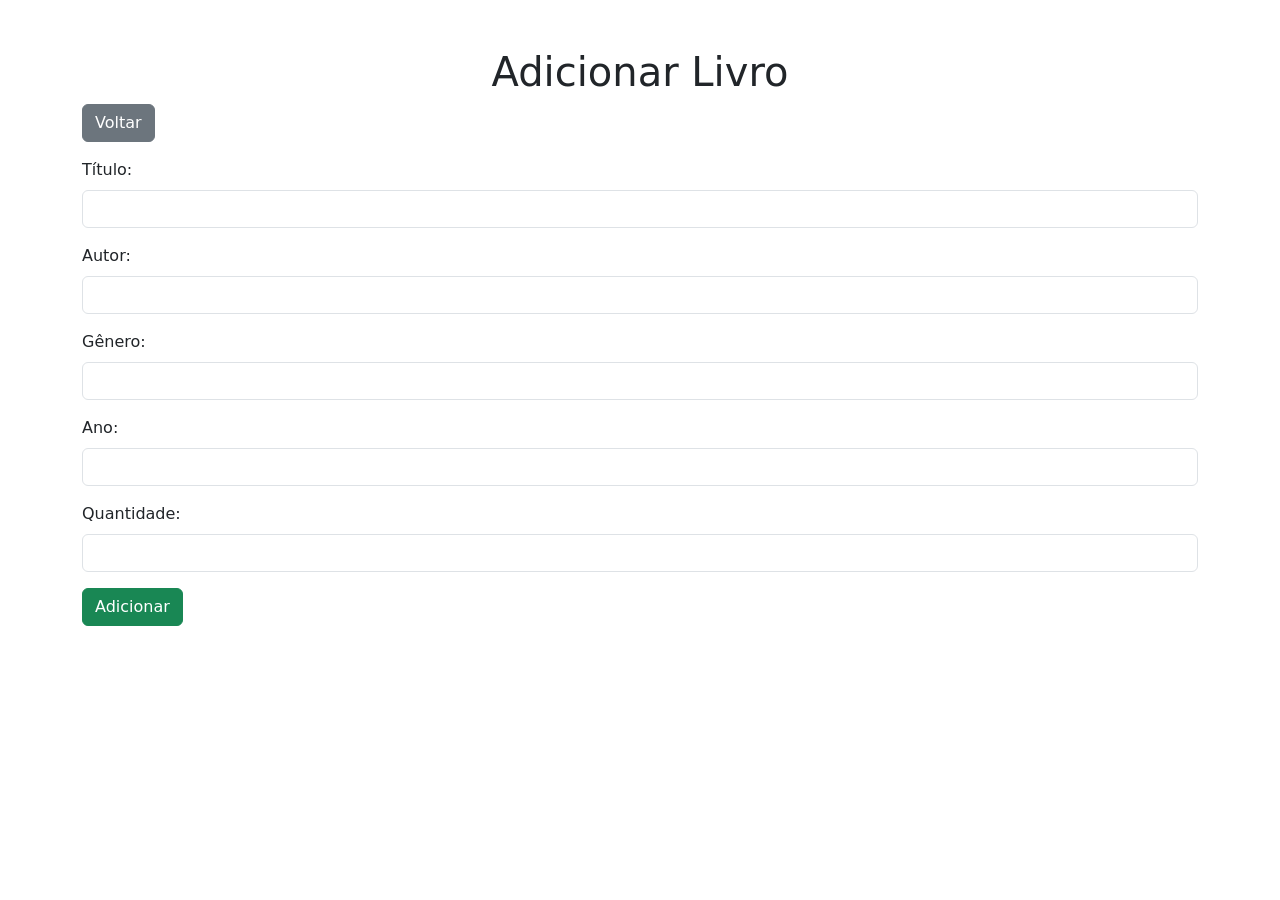
<file: templates/add_book.html>
<!DOCTYPE html>
<html lang="pt-br">
<head>
    <meta charset="UTF-8">
    <meta name="viewport" content="width=device-width, initial-scale=1.0">
    <title>Adicionar Livro</title>
    <link rel="stylesheet" href="https://cdn.jsdelivr.net/npm/bootstrap@5.3.0/dist/css/bootstrap.min.css">
</head>
<body>
    <div class="container mt-5">
        <h1 class="text-center">Adicionar Livro</h1>
        <a href="index.html" class="btn btn-secondary mb-3">Voltar</a>
        
        <form method="POST">
            <div class="mb-3">
                <label for="titulo" class="form-label">Título:</label>
                <input type="text" class="form-control" id="titulo" name="titulo" required>
            </div>
            <div class="mb-3">
                <label for="autor" class="form-label">Autor:</label>
                <input type="text" class="form-control" id="autor" name="autor" required>
            </div>
            <div class="mb-3">
                <label for="genero" class="form-label">Gênero:</label>
                <input type="text" class="form-control" id="genero" name="genero" required>
            </div>
            <div class="mb-3">
                <label for="ano" class="form-label">Ano:</label>
                <input type="number" class="form-control" id="ano" name="ano" required>
            </div>
            <div class="mb-3">
                <label for="quantidade" class="form-label">Quantidade:</label>
                <input type="number" class="form-control" id="quantidade" name="quantidade" required>
            </div>
            <button type="submit" class="btn btn-success">Adicionar</button>
        </form>
    </div>
</body>
</html>
</file>
